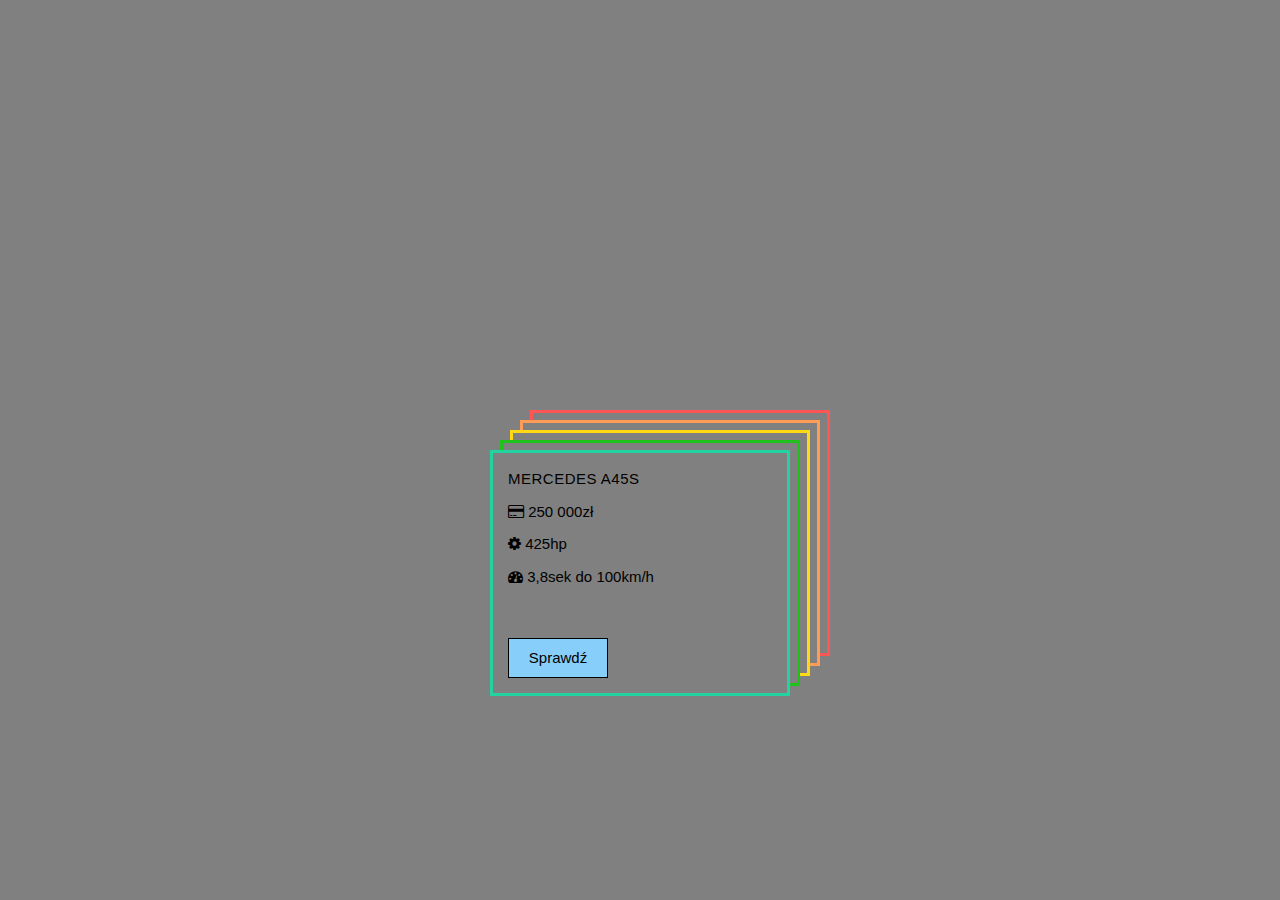
<file: card2/index.html>
<!DOCTYPE html>
<html lang="en">
<head>
    <meta charset="UTF-8">
    <meta name="viewport" content="width=device-width, initial-scale=1.0">
    <link rel="stylesheet" href="style.css">
    <link rel="stylesheet" href="https://www.w3schools.com/w3css/4/w3.css">
    <link rel="stylesheet" href="https://cdnjs.cloudflare.com/ajax/libs/font-awesome/4.7.0/css/font-awesome.min.css">
    <title>Document</title>
</head>
<body>
    <div class="card">
    <p>Mercedes A45s</p>
    <h2><i class="	fa fa-credit-card"></i> 250 000zł</h2>
    <h2><i class="	fa fa-cog"></i> 425hp</h2>
    <h2><i class="fa fa-tachometer"></i> 3,8sek do 100km/h</h2>
    <input class="btn" id="button"  type="submit" value="Sprawdź">
    <i class="fas fa-cloud"></i>
</div>
<div class="background-modal">  
    <div class="modal-content">
        <div class="close" id="close"><i class="fa fa-close "></i></div>
        <h2><i class="	fa fa-credit-card"></i> 250 000zł</h2>
        <h2><i class="	fa fa-cog"></i> 425hp</h2>
        <h2><i class="fa fa-tachometer"></i> 3,8sek do 100km/h</h2>
        <h2><i class="fa fa-road"></i> 7,5l na 100km/h</h2>
    </div>
</div>
</body>
<script src="script.js"></script>
</html>
</file>
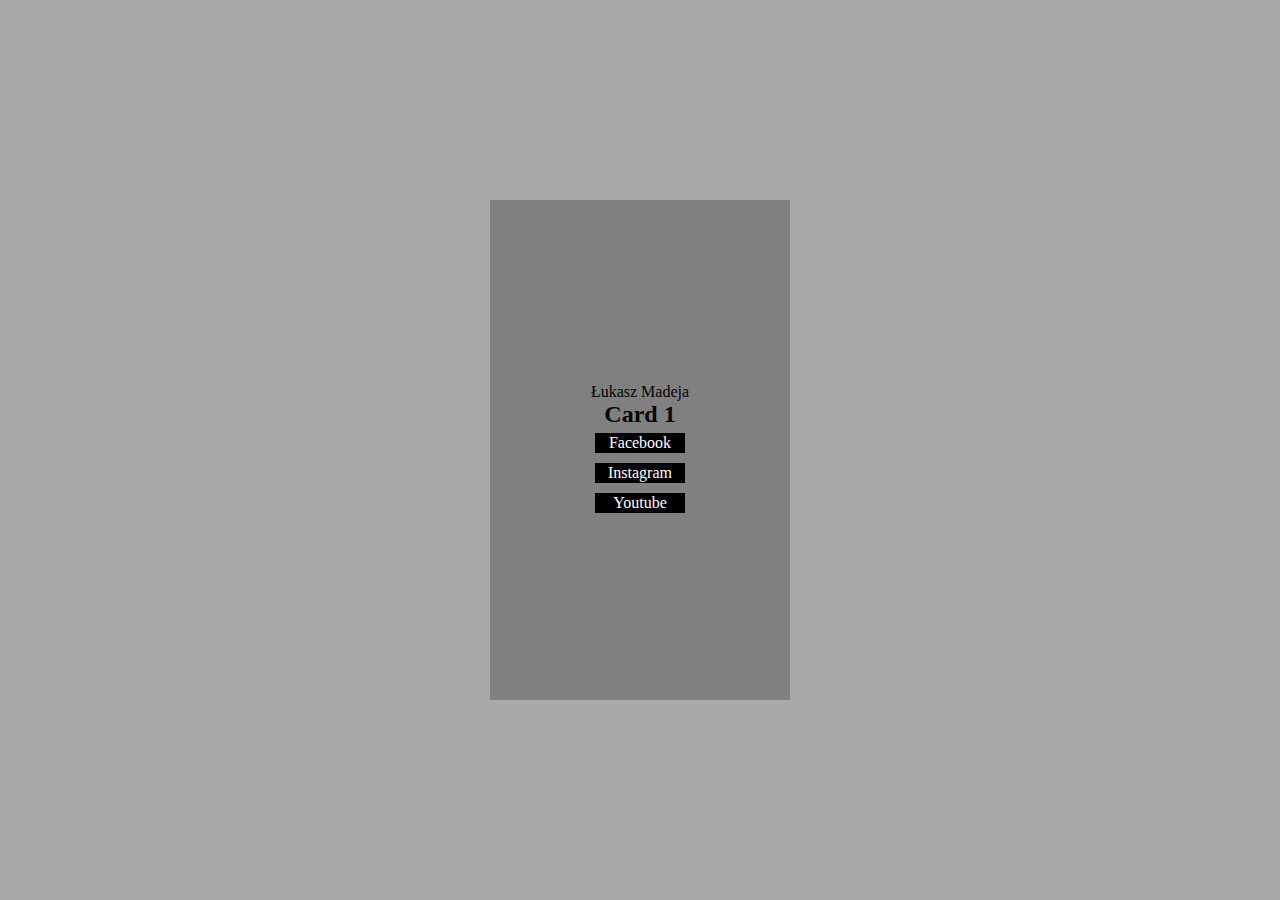
<file: cards/main.html>
<!DOCTYPE html>
<html lang="en">
<head>
    <meta charset="UTF-8">
    <meta name="viewport" content="width=device-width, initial-scale=1.0">
    <link rel="stylesheet" href="styl.css">
    <title>Document</title>
</head>
<body>
    <div class="grid">
        <div class="item a">
            <div class="card">
                <p>
                    Łukasz Madeja
                </p>
                <h2>Card 1</h2>

                <a class="menu" href="#">Facebook</a>
                <a class="menu" href="#">Instagram</a>
                <a class="menu" href="#">Youtube</a>
            </div>
        </div>
    </div>
</body>
</html>
</file>
<file: card2/style.css>
.card {
    background-color: gray;
    display: block;
    width: 300px;   
    padding: 15px;
    margin: calc(50vh) auto 0 auto;
    border: 3px solid var(--primary);
    box-shadow: 10px -10px 0 -3px gray, 10px -10px var(--green),
          20px -20px 0 -3px gray, 20px -20px var(--yellow),
          30px -30px 0 -3px gray, 30px -30px var(--orange),
          40px -40px 0 -3px gray, 40px -40px var(--red);
  }
  
  .card:hover {
    animation: rainbow 1s ease infinite;
  }
  
  
  @keyframes rainbow {
    0% {
      border: 3px solid var(--primary);
      box-shadow: 10px -10px 0 -3px var(--background), 10px -10px var(--green),
        20px -20px 0 -3px var(--background), 20px -20px var(--yellow),
        30px -30px 0 -3px var(--background), 30px -30px var(--orange),
        40px -40px 0 -3px var(--background), 40px -40px var(--red);
    }
    20% {
      border: 3px solid var(--red);
      box-shadow: 10px -10px 0 -3px var(--background), 10px -10px var(--primary),
        20px -20px 0 -3px var(--background), 20px -20px var(--green),
        30px -30px 0 -3px var(--background), 30px -30px var(--yellow),
        40px -40px 0 -3px var(--background), 40px -40px var(--orange);
    }
    40% {
      border: 3px solid var(--orange);
      box-shadow: 10px -10px 0 -3px var(--background), 10px -10px var(--red),
        20px -20px 0 -3px var(--background), 20px -20px var(--primary),
        30px -30px 0 -3px var(--background), 30px -30px var(--green),
        40px -40px 0 -3px var(--background), 40px -40px var(--yellow);
    }
    60% {
      border: 3px solid var(--yellow);
      box-shadow: 10px -10px 0 -3px var(--background), 10px -10px var(--orange),
        20px -20px 0 -3px var(--background), 20px -20px var(--red),
        30px -30px 0 -3px var(--background), 30px -30px var(--primary),
        40px -40px 0 -3px var(--background), 40px -40px var(--green);
    }
    80% {
      border: 3px solid var(--green);
      box-shadow: 10px -10px 0 -3px var(--background), 10px -10px var(--yellow),
        20px -20px 0 -3px var(--background), 20px -20px var(--orange),
        30px -30px 0 -3px var(--background), 30px -30px var(--red),
        40px -40px 0 -3px var(--background), 40px -40px var(--primary);
    }
    100% {
      border: 3px solid var(--primary);
      box-shadow: 10px -10px 0 -3px var(--background), 10px -10px var(--green),
        20px -20px 0 -3px var(--background), 20px -20px var(--yellow),
        30px -30px 0 -3px var(--background), 30px -30px var(--orange),
        40px -40px 0 -3px var(--background), 40px -40px var(--red);
    }
    
  }
  
  :root {
    --primary: #22D2A0;
    --secondary: #192824;
    --background: gray;
    --green: #1FC11B;
    --yellow: #FFD913;
    --orange: #FF9C55;
    --red: #FF5555;
  } 
  
  *{
    padding: 0;
    margin: 0;
    box-sizing: border-box;
  }
  
  body {
    background: gray;
    display: flex;
    justify-content: center;
    align-items: center;
  }
  
  .card p {
    font-size: 15px;
    text-transform: uppercase;
    letter-spacing: 0.5px;
    margin-bottom: 10px;
  }
  
  .card h2 {
    font-size: 15px;
    font-family: "Archivo Black", "Archivo", sans-serif;
    font-weight: normal;    
  }

  .title{
      font-size: 40px;
    font-family: "Archivo Black", "Archivo", sans-serif;
    font-weight: normal;   
  }

  .menu{
    height: 30px;
    width: 70px;
    background: dimgray;
    text-decoration: none;
    color: white;
    display: flex;
    justify-content: center;
    align-items: center;
  }

  .background-modal{
    width:100%;
    height: 100%;
    background-color: gray;
    position: absolute;
    top: 0;
    display: flex;
    justify-content: center;
    align-items: center;
    display: none;
}
.modal-content{
    width: 600px;
    height: 350px;
    background-color: var(--primary);
    border-radius: 5px;
    text-align: center;
    padding: 20px;
    position: relative;
   
}
.img{
    border-radius: 50%;
}
.btn{
    border: none;
    outline: none;
    background: none;
    background: lightskyblue;
    padding: 0px;
    width: 100px;
    height: 40px;
    text-align:center;
    margin-top: 40px;
    font-size: 15px;
    color:black;
    transition: 0.3s;
    text-decoration: none;
    display: inline-block;
    border: 1px solid black;
}
.btn:hover{
    background:rgb(20, 148, 228);
    
}
.input{
    width: 50%;
    display: block;
    margin: 15px auto;
    background: none;
    outline: none;
    border: none;
    border: 2px solid ;
    color: black;
}
.close{
    position: absolute;
    font-size: 22px;
    top:0;
    right:14px;
    cursor: pointer;
</file>
<file: cards/styl.css>
*{
    margin: 0;
    padding: 0;
}


.grid{
    display: grid;
    height: 100vh;
    grid-template-columns: 50% 50%;
    grid-template-rows: 50% 50%;
    grid-template-areas: 
    "a a"
    "a a";
}

.a{
    grid-area: a;
    background: darkgray;
    display: flex;
    justify-content: center;
    align-items: center;
}



.card:hover{
    width: 300px;
    height: 500px;
    display: flex;
    background: gray;
    justify-content: center;
    align-items: center;
    flex-direction: column;
    animation: animacja 5s infinite;
}

.card{
    width: 300px;
    height: 500px;
    display: flex;
    background: gray;
    justify-content: center;
    align-items: center;
    flex-direction: column;
}

@keyframes animacja {

	0% {
		background-color: red;
    }
    10% {
		background-color: orange;
    }
    20% {
		background-color: yellow;
    }
    30% {
		background-color: green;
    }
    40% {
		background-color:blue;
    }
    
    50%{
        background-color: purple ;
    }

    60% {
		background-color: violet;
    }
    70% {
		background-color: red;
    }
	80% {
		background-color: orange;
    }
    90% {
		background-color: yellow;
    }
	100% {
		background-color: green;
	}

}

.menu{
    text-decoration: none;
    color: white;
    height: 20px;
    width: 90px;
    background: black;
    margin: 5px;
    cursor: crosshair;
    display: flex;
    justify-content: center;
    align-items: center;
}
</file>
